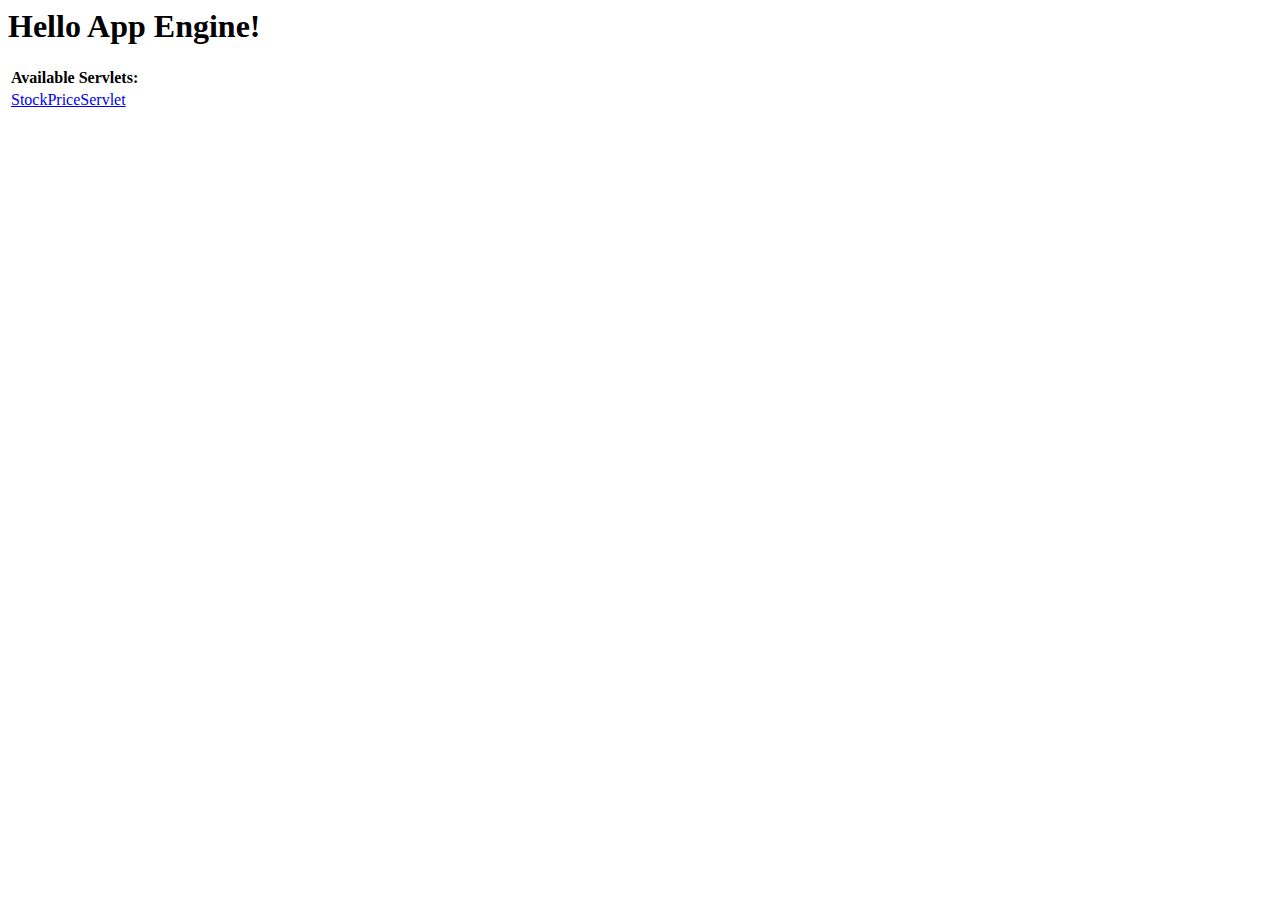
<file: stockprice/war/index.html>
<!DOCTYPE HTML PUBLIC "-//W3C//DTD HTML 4.01 Transitional//EN">
<!-- The HTML 4.01 Transitional DOCTYPE declaration-->
<!-- above set at the top of the file will set     -->
<!-- the browser's rendering engine into           -->
<!-- "Quirks Mode". Replacing this declaration     -->
<!-- with a "Standards Mode" doctype is supported, -->
<!-- but may lead to some differences in layout.   -->

<html>
  <head>
    <meta http-equiv="content-type" content="text/html; charset=UTF-8">
    
    <!--                                           -->
    <!-- Any title is fine                         -->
    <!--                                           -->
    <title>Hello App Engine</title>
  </head>

  <!--                                           -->
  <!-- The body can have arbitrary html, or      -->
  <!-- you can leave the body empty if you want  -->
  <!-- to create a completely dynamic UI.        -->
  <!--                                           -->
  <body>
    <h1>Hello App Engine!</h1>
	
    <table>
      <tr>
        <td colspan="2" style="font-weight:bold;">Available Servlets:</td>        
      </tr>
      <tr>
        <td><a href="stockprice">StockPriceServlet</a></td>
      </tr>
    </table>
  </body>
</html>
</file>
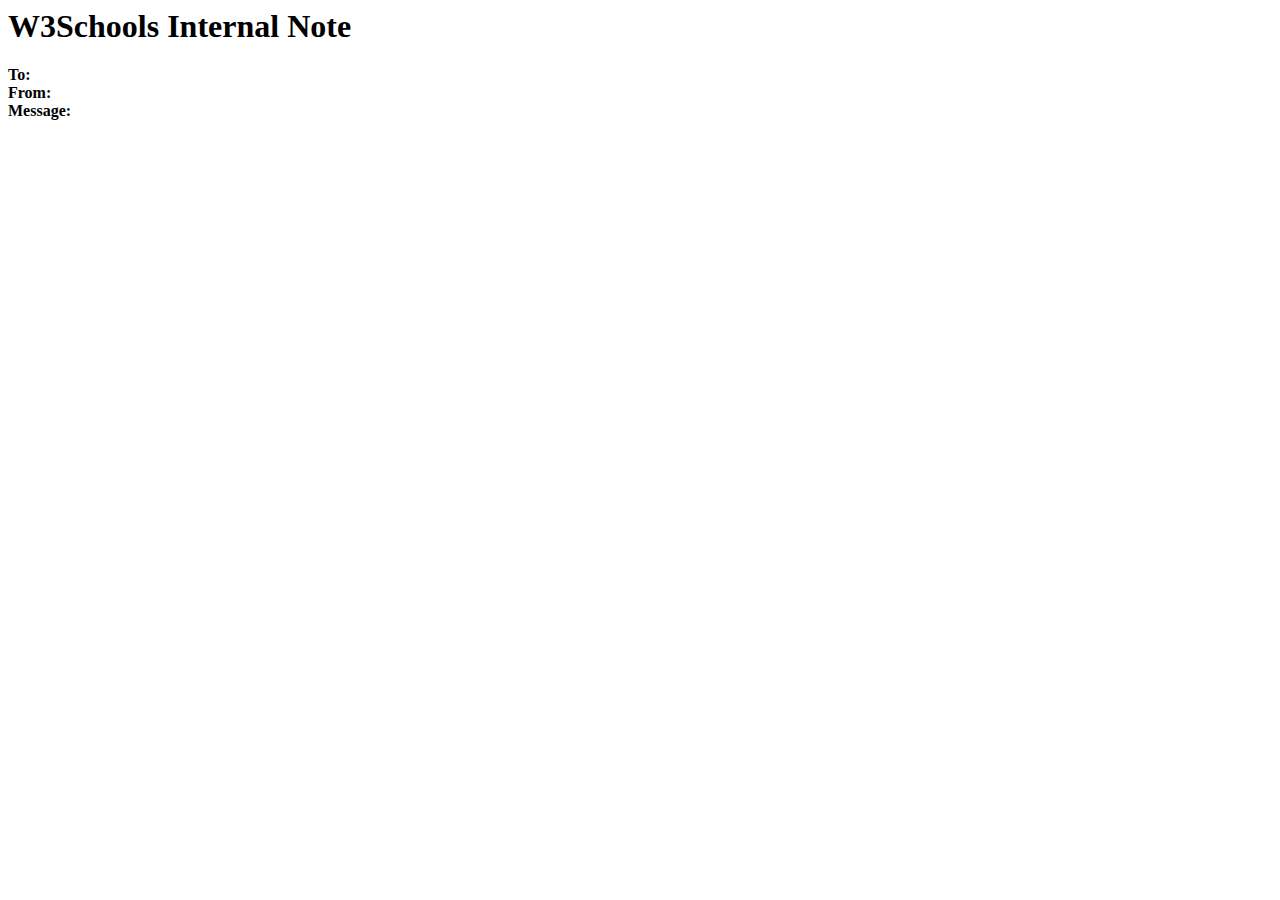
<file: stockprice/war/report.html>
<html>
<head>
<script type="text/javascript">
function parseXML()
{
try //Internet Explorer
  {
  xmlDoc=new ActiveXObject("Microsoft.XMLDOM");
  }
catch(e)
  {
  try //Firefox, Mozilla, Opera, etc.
    {
    xmlDoc=document.implementation.createDocument("","",null);
    }
  catch(e)
    {
    alert(e.message);
    return;
    }
  }
xmlDoc.async=false;
xmlDoc.load("http://testjavaneil.appspot.com/stockprice?q=BSES");
document.getElementById("to").innerHTML=xmlDoc.getElementsByTagName("company")[0].childNodes[0].nodeValue;
document.getElementById("from").innerHTML=xmlDoc.getElementsByTagName("time")[0].childNodes[0].nodeValue;
document.getElementById("message").innerHTML=xmlDoc.getElementsByTagName("price")[0].childNodes[0].nodeValue;
}
</script>
</head>

<body onload="parseXML()">
<h1>W3Schools Internal Note</h1>
<p><b>To:</b> <span id="to"></span><br />
<b>From:</b> <span id="from"></span><br />
<b>Message:</b> <span id="message"></span>
</p>
</body>
</html>
</file>
